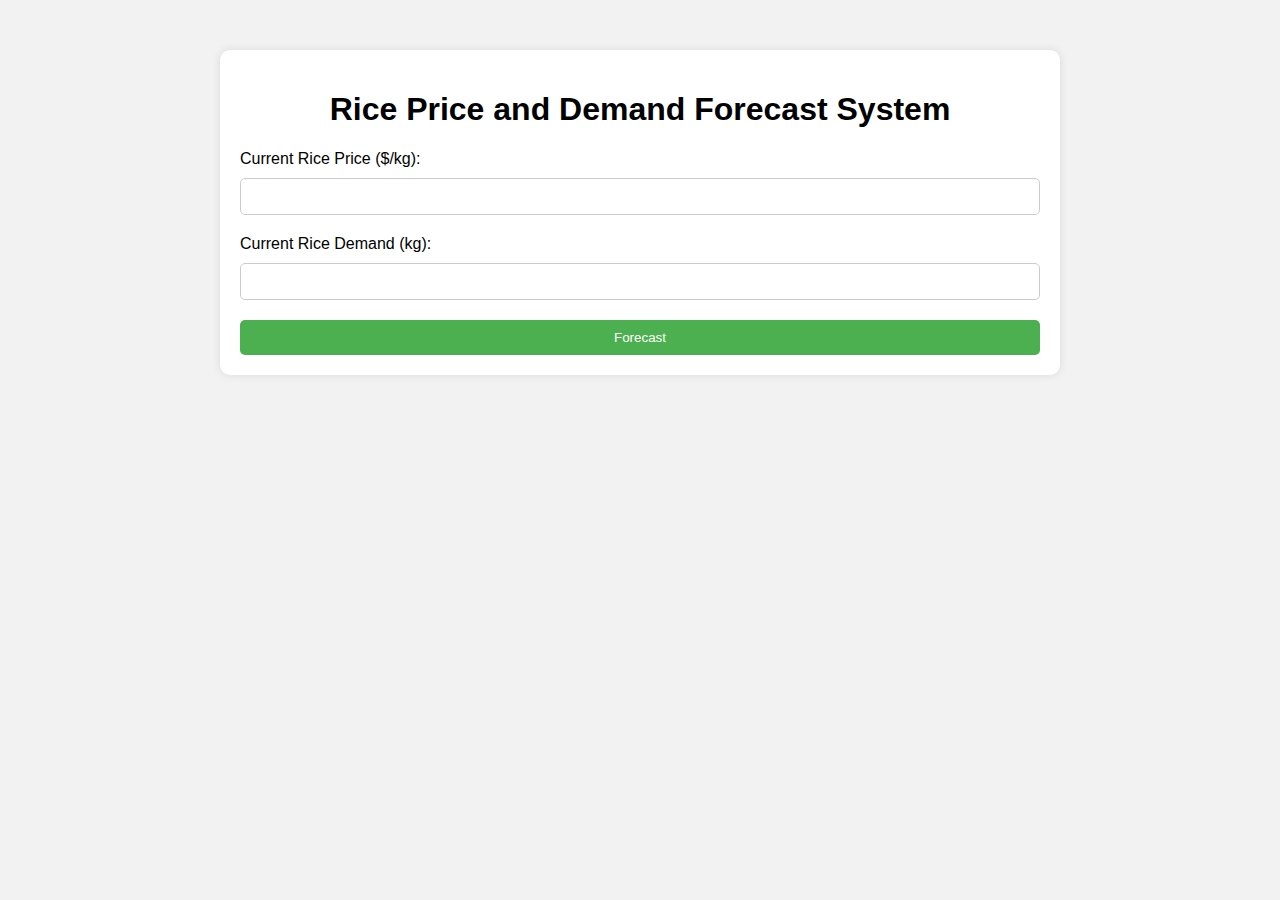
<file: home.html>
<!DOCTYPE html>
<html lang="en">
<head>
    <meta charset="UTF-8">
    <meta name="viewport" content="width=device-width, initial-scale=1.0">
    <title>Rice Price and Demand Forecast</title>
    <link rel="stylesheet" href="styles.css">
</head>
<body>
    <div class="container">
        <h1>Rice Price and Demand Forecast System</h1>
        <form id="forecastForm">
            <label for="ricePrice">Current Rice Price ($/kg):</label>
            <input type="number" id="ricePrice" name="ricePrice" min="0" step="0.01" required>
            <label for="riceDemand">Current Rice Demand (kg):</label>
            <input type="number" id="riceDemand" name="riceDemand" min="0" step="1" required>
            <input type="submit" value="Forecast">
        </form>
        <div id="forecastResult" style="display: none;">
            <h2>Forecast Result</h2>
            <p>Predicted Price: <span id="predictedPrice"></span> $/kg</p>
            <p>Predicted Demand: <span id="predictedDemand"></span> kg</p>
        </div>
    </div>

    <script src="script.js"></script>
</body>
</html>
</file>
<file: styles.css>
body {
    font-family: Arial, sans-serif;
    margin: 0;
    padding: 0;
    background-color: #f2f2f2;
}
.container {
    max-width: 800px;
    margin: 50px auto;
    padding: 20px;
    background-color: #fff;
    border-radius: 10px;
    box-shadow: 0 0 10px rgba(0, 0, 0, 0.1);
}
h1 {
    text-align: center;
}
form {
    display: flex;
    flex-direction: column;
}
label {
    margin-bottom: 10px;
}
input[type="text"], input[type="number"] {
    padding: 10px;
    margin-bottom: 20px;
    border-radius: 5px;
    border: 1px solid #ccc;
}
input[type="submit"] {
    padding: 10px 20px;
    background-color: #4CAF50;
    color: white;
    border: none;
    border-radius: 5px;
    cursor: pointer;
    transition: background-color 0.3s;
}
input[type="submit"]:hover {
    background-color: #45a049;
}
</file>
